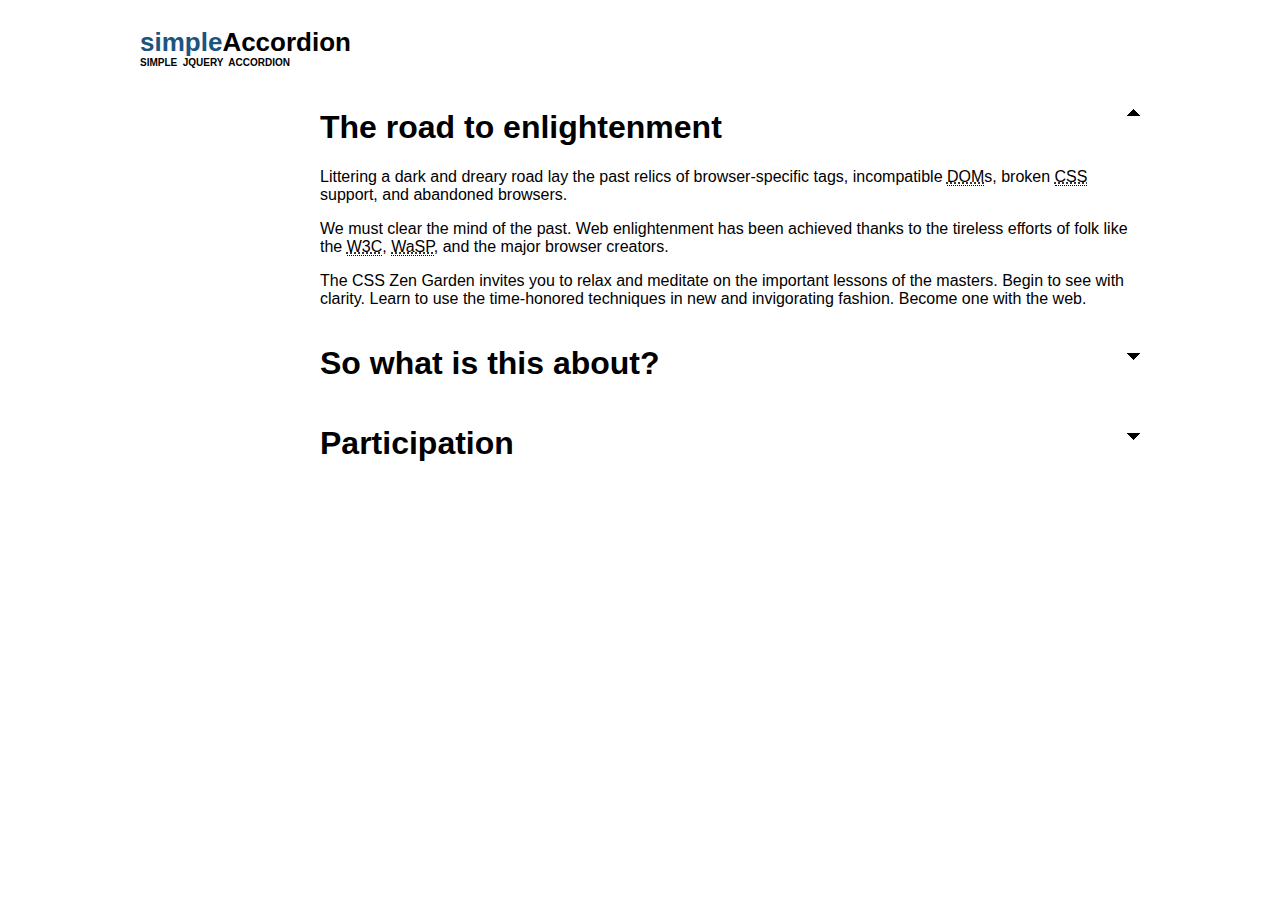
<file: accordion.html>
<!DOCTYPE html>
<html>
	<head>
		<title>Css Example</title>
		<link rel="stylesheet" type="text/css" href="normalize.css" />
		<link rel="stylesheet" type="text/css" href="accordion.css" />
	</head>
	<body>
		<div id="container">
			<header>
				<div id="logoDiv">
					<h1 class="fulljustify"><span>simple</span>Accordion</h1>
					<h2 class="fulljustify">Simple jquery accordion</h2>
				</div>

			</header>

			<div id="accordion">
				<section>
					<h1>The road to enlightenment <span><img src="arrowSprite.gif" class="open"></span></h1>
					<p>Littering a dark and dreary road lay the past relics of browser-specific tags, incompatible <abbr title="Document Object Model">DOM</abbr>s, broken <abbr title="Cascading Style Sheets">CSS</abbr> support, and abandoned browsers.</p>
			<p>We must clear the mind of the past. Web enlightenment has been achieved thanks to the tireless efforts of folk like the <abbr title="World Wide Web Consortium">W3C</abbr>, <abbr title="Web Standards Project">WaSP</abbr>, and the major browser creators.</p>
			<p>The CSS Zen Garden invites you to relax and meditate on the important lessons of the masters. Begin to see with clarity. Learn to use the time-honored techniques in new and invigorating fashion. Become one with the web.</p>
				</section>


				<section>
					<h1>So what is this about? <span><img src="arrowSprite.gif" class="closed"></span></h1>
<p>There is a continuing need to show the power of <abbr title="Cascading Style Sheets">CSS</abbr>. The Zen Garden aims to excite, inspire, and encourage participation. To begin, view some of the existing designs in the list. Clicking on any one will load the style sheet into this very page. The <abbr title="HyperText Markup Language">HTML</abbr> remains the same, the only thing that has changed is the external <abbr title="Cascading Style Sheets">CSS</abbr> file. Yes, really.</p>
			<p><abbr title="Cascading Style Sheets">CSS</abbr> allows complete and total control over the style of a hypertext document. The only way this can be illustrated in a way that gets people excited is by demonstrating what it can truly be, once the reins are placed in the hands of those able to create beauty from structure. Designers and coders alike have contributed to the beauty of the web; we can always push it further.</p>
				</section>

				<section>
					<h1>Participation <span><img src="arrowSprite.gif" class="closed"></span></h1>

			<p>Strong visual design has always been our focus. You are modifying this page, so strong <abbr title="Cascading Style Sheets">CSS</abbr> skills are necessary too, but the example files are commented well enough that even <abbr title="Cascading Style Sheets">CSS</abbr> novices can use them as starting points. Please see the <a href="http://www.mezzoblue.com/zengarden/resources/" title="A listing of CSS-related resources"><abbr title="Cascading Style Sheets">CSS</abbr> Resource Guide</a> for advanced tutorials and tips on working with <abbr title="Cascading Style Sheets">CSS</abbr>.</p>
			<p>You may modify the style sheet in any way you wish, but not the <abbr title="HyperText Markup Language">HTML</abbr>. This may seem daunting at first if you&#8217;ve never worked this way before, but follow the listed links to learn more, and use the sample files as a guide.</p>
			<p>Download the sample <a href="/examples/index" title="This page's source HTML code, not to be modified.">HTML</a> and <a href="/examples/style.css" title="This page's sample CSS, the file you may modify.">CSS</a> to work on a copy locally. Once you have completed your masterpiece (and please, don&#8217;t submit half-finished work) upload your <abbr title="Cascading Style Sheets">CSS</abbr> file to a web server under your control. <a href="http://www.mezzoblue.com/zengarden/submit/" title="Use the contact form to send us your CSS file">Send us a link</a> to an archive of that file and all associated assets, and if we choose to use it we will download it and place it on our server.</p>
		</div>
				</section>
			</div>
		</div>

		<script type="text/javascript" src="https://code.jquery.com/jquery-2.1.3.min.js"></script>
		<script type="text/javascript" src="accordion.js"></script>
	</body>
</html>
</file>
<file: accordion.css>
a { color:blue;}

#container {
	max-width:1000px;
	margin:0px auto;
	text-align:center;
	padding: 10px;
}

header {
	text-align:left;
	float:left;
	width:100%;
}

header #logoDiv {
	float:left;
	width:150px;
}
header #logoDiv #logo {
	display:none;
}

header h1 {
	font-size:26px;
	height:30px;
	margin-bottom:0px;
	padding-bottom:0px;
}

header h1 span {
	color:#1c5480;
}

header h2 {
	text-align:justify;
	text-transform:uppercase;
	font-size:10px;
	width:100%;
	margin-top:0px;
}

header p.right {
	float:right;
	clear:both;
	font-size:0.8em;
}

#headerBg {
	color:#2f6fe0;
}

#header_panel {
	clear:both;
	background-color:#2f6fe0;
	border-radius:10px;
	height:171px;
}

#header_panel p {
	float:left;
	display:block;
	max-width:40%;
	margin:25px;
	margin-right:0px;
	color:white;
	margin-bottom:0px;
}

#accordion {
	clear:both;
	float:left;
}

aside {
	float:left;
	width:150px;
	text-align:left;
	margin-top:10px;
}

aside ul {
	list-style-type:none;
	padding:0;
}
aside ul li {
	border-bottom:1px #eee solid;
	margin-bottom:5px;
}
aside ul li span {
	clear:both;
	display:block;
	font-size:0.8em;
	margin-bottom:5px;
}
aside ul li a {
	color:#2f6fe0;
	text-decoration:none;
}

#accordion section {
	text-align:left;
	float:right;
	width:820px;
}

#accordion section h1 {
	cursor:pointer;
}

#accordion section p {
	display:none;
}


.fulljustify {
  text-align: justify;
}

.fulljustify:after {
  content: "";
  display: inline-block;
  width: 100%;
}

section h1 span {
	float:right;
	display:block;
	position:relative;
}

section h1 span img.open {
	float:right;
	position:absolute;
	clip: rect(0px,15px,7px,0px);
	right:0px;
}

section h1 span img.closed {
	float:right;
	position:absolute;
	clip: rect(8px,15px,15px,0px);
	right:0px;
}
</file>
